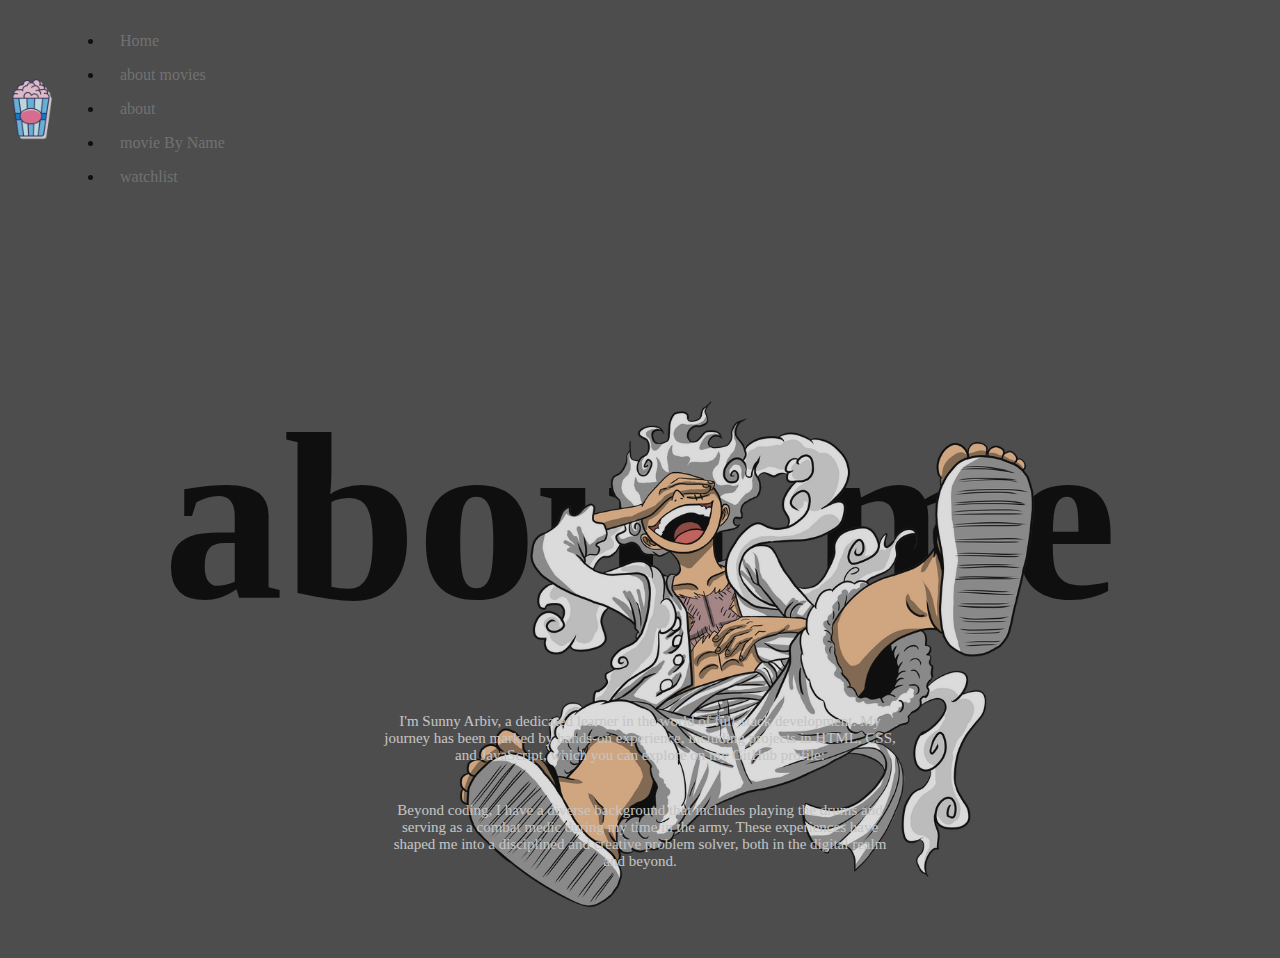
<file: html/about.html>
<!DOCTYPE html>
<html lang="en">
<head>
    <meta charset="UTF-8">
    <meta name="viewport" content="width=device-width, initial-scale=1.0">
    <link rel="stylesheet" href="https://cdn.jsdelivr.net/npm/bootstrap@4.6.2/dist/css/bootstrap.min.css" integrity="sha384-xOolHFLEh07PJGoPkLv1IbcEPTNtaed2xpHsD9ESMhqIYd0nLMwNLD69Npy4HI+N" crossorigin="anonymous">
    <link rel="stylesheet" href="../css/aboutPageStyle.css">
    <link rel="shortcut icon" href="../assenst/icons/popcorn.png" type="image/x-icon">
    <title>aboutPage</title>
</head>
<body>
    <nav class="navbar" id="myNav">
        <img class="navbar-brand" src="../assenst/icons/popcorn.png" alt="">
        <ul class=" nav justify-content-end" id="myTab" role="tablist">
        <li class="nav-item">
        <a class="nav-link " href="../html/index.html">Home</a></li>
        <li class="nav-item">
        <a class="nav-link" href="../html/singleMovie.html">about movies</a></li>
        <li class="nav-item">
        <a class="nav-link" href="../html/about.html">about</a></li>
        <li class="nav-item">
        <a class="nav-link" href="../html/movieByName.html">movie By Name</a></li>
        <li class="nav-item">
        <a class="nav-link" href="../html/favorit.html">watchlist</a></li>
        </ul></nav>
    <div id="imgAndTitle">
    <h1 id="luffyh1">
            <img src="../assenst/imgs/luffy-gear-5-colored.png" alt="Luffy Gear 5" id="luffyImg">
            about me
        </h1>
    </div>
    <br>
    <span>I'm Sunny Arbiv, a dedicated learner in the world of full-stack development. My journey has been marked by hands-on experience, including projects in HTML, CSS, and JavaScript, which you can explore on my GitHub profile:</span>
    <a href="https://github.com/sunnyAonep">https://github.com/sunnyAonep.</a>
    <span> Beyond coding, I have a diverse background that includes playing the drums and serving as a combat medic during my time in the army. These experiences have shaped me into a disciplined and creative problem solver, both in the digital realm and beyond.</span>
</body>
</html>
</file>
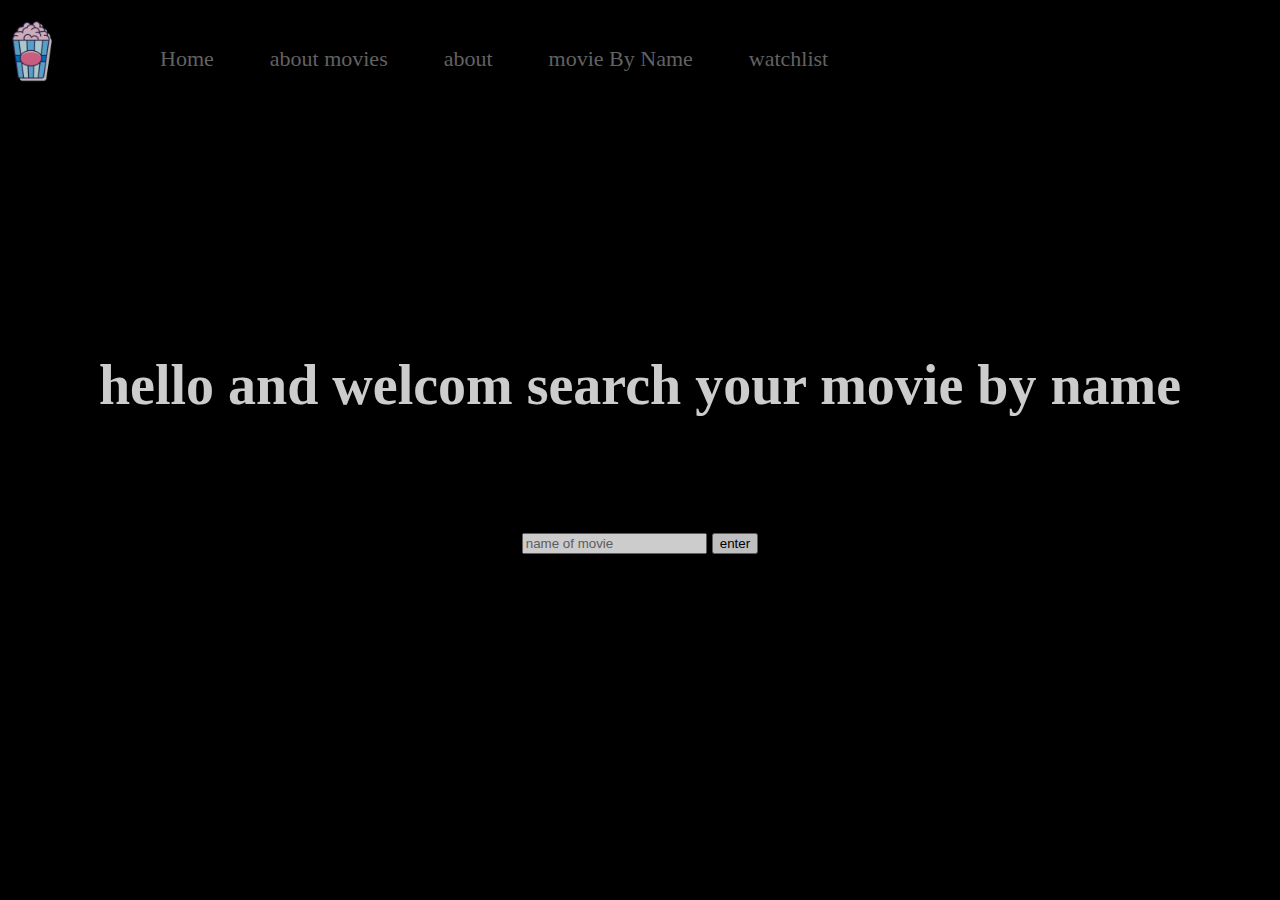
<file: html/movieByName.html>
<!DOCTYPE html>
<html lang="en">
<head>
    <meta charset="UTF-8">
    <meta name="viewport" content="width=device-width, initial-scale=1.0">
    <link rel="stylesheet" href="https://cdn.jsdelivr.net/npm/bootstrap@4.6.2/dist/css/bootstrap.min.css" integrity="sha384-xOolHFLEh07PJGoPkLv1IbcEPTNtaed2xpHsD9ESMhqIYd0nLMwNLD69Npy4HI+N" crossorigin="anonymous">
    <link rel="stylesheet" href="../css/MoviesByStyle.css">
    <link rel="shortcut icon" href="../assenst/icons/popcorn.png" type="image/x-icon">
    <title>movies by name</title>
</head>
<body>
    <div id="allPage">
        <nav class="navbar" id="myNav">
            <img class="navbar-brand" src="../assenst/icons/popcorn.png" alt="">
            <ul class=" nav justify-content-end" id="myTab" role="tablist">
            <li class="nav-item">
            <a class="nav-link " href="../html/index.html">Home</a></li>
            <li class="nav-item">
            <a class="nav-link" href="../html/singleMovie.html">about movies</a></li>
            <li class="nav-item">
            <a class="nav-link" href="../html/about.html">about</a></li>
            <li class="nav-item">
            <a class="nav-link" href="../html/movieByName.html">movie By Name</a></li>
            <li class="nav-item">
            <a class="nav-link" href="../html/favorit.html">watchlist</a></li>
            </ul></nav>
        <div id="containerBtn"></div>
        <br>
        <div id="container">
        </div>
        <div id="inputContain">
        <h1>hello and welcom search your movie by name</h1>
        <form action="">
            <input type="text" placeholder="name of movie" id="movieName">
            <button id="movieNameSubmit">enter</button>
        </form>
    </div></div> 
    <script src="../javascript/movieByName.js"></script>
</body>
</html>
</file>
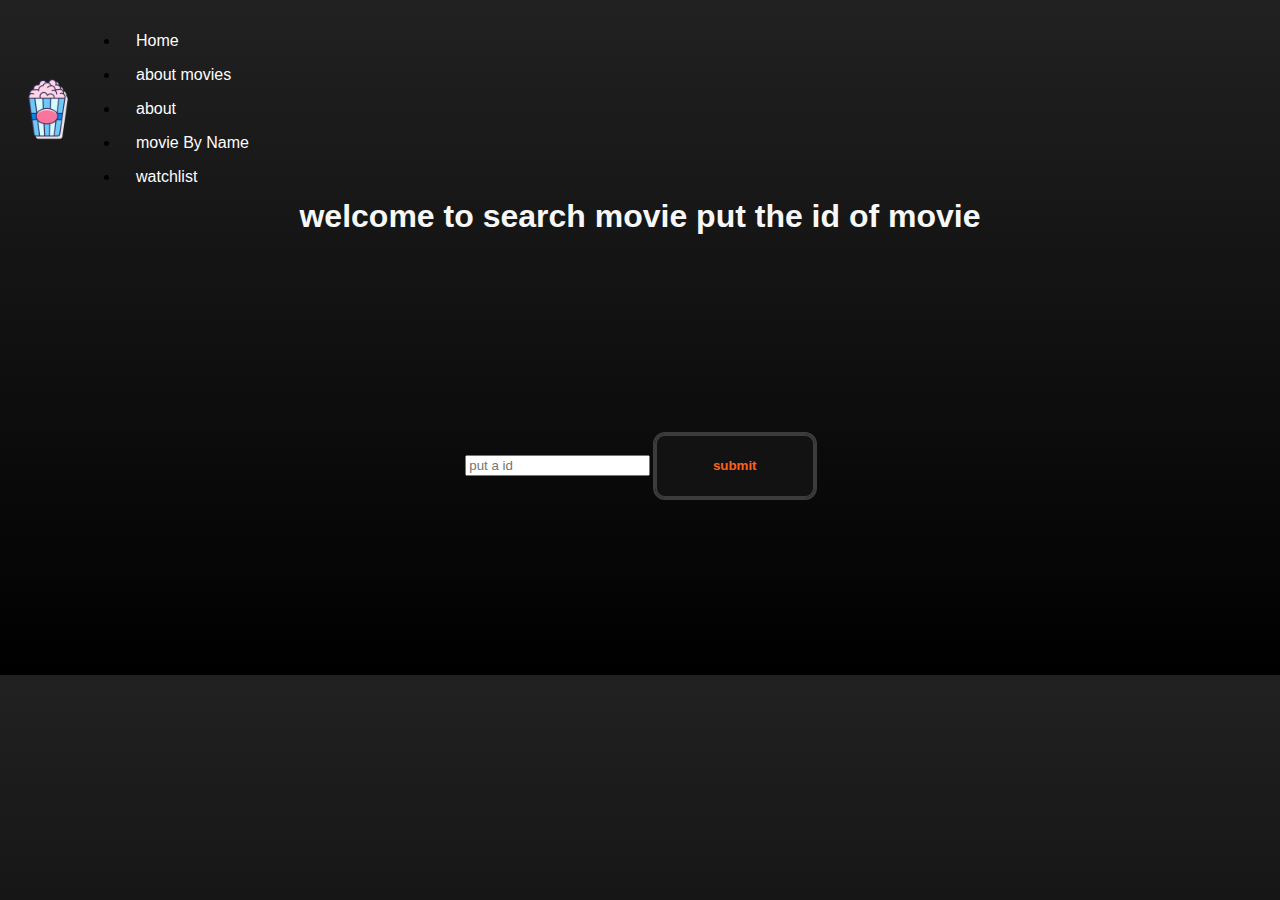
<file: html/singleMovie.html>
<!DOCTYPE html>
<html lang="en">
<head>
    <meta charset="UTF-8">
    <meta name="viewport" content="width=device-width, initial-scale=1.0">
    <link rel="stylesheet" href="https://cdn.jsdelivr.net/npm/bootstrap@4.6.2/dist/css/bootstrap.min.css" integrity="sha384-xOolHFLEh07PJGoPkLv1IbcEPTNtaed2xpHsD9ESMhqIYd0nLMwNLD69Npy4HI+N" crossorigin="anonymous">
    <link rel="stylesheet" href="../css/singelMovieStyle.css">
    <link rel="shortcut icon" href="../assenst/icons/popcorn.png" type="image/x-icon">
    <title>Id Movies</title>
    </head>
    <body>
    <div id="allPage">
        <nav class="navbar" id="myNav">
            <img class="navbar-brand" src="../assenst/icons/popcorn.png" alt="">
            <ul class=" nav justify-content-end" id="myTab" role="tablist">
            <li class="nav-item">
            <a class="nav-link " href="../html/index.html">Home</a></li>
            <li class="nav-item">
            <a class="nav-link" href="../html/singleMovie.html">about movies</a></li>
            <li class="nav-item">
            <a class="nav-link" href="../html/about.html">about</a></li>
            <li class="nav-item">
            <a class="nav-link" href="../html/movieByName.html">movie By Name</a></li>
            <li class="nav-item">
            <a class="nav-link" href="../html/favorit.html">watchlist</a></li>
            </ul></nav>
    <div id="userSingelMovie">
    <h1>welcome to search movie put the id of movie</h1>
    <form action="">
    <input type="text" placeholder = "put a id" id="imgsId">
    <button id="btnId">submit</button>
    </form>
    </div>
    <div id="theMovieById"></div></div>
    <script src="../javascript/movieById.js"></script>
</body>
</html>
</file>
<file: css/aboutPageStyle.css>
body {
    margin: 0;
    padding: 0;
    background-color: #4d4d4d; 
    opacity: 0.8;
    color: #000000;
    display: flex;
    align-items: center;
    flex-direction: column;
    border-radius: 10px;
}

#imgAndTitle > #luffyh1 {
    position: relative;
    font-size: 15rem; 
    margin-bottom: 20px;
}

#imgAndTitle > #luffyh1 > #luffyImg {
    position: absolute;
    width: 70%;
    padding-left: 25%; 
}

span {
    width: 40%;
    font-size: 15px;
    color: #e3e3e3;
    position: relative;
    display: flex;
    text-align: center;
    margin-top: 20px; 
}
.navbar {
    position: relative;
    display: flex;
    width: 100%;
    -ms-flex-align: center;
    align-items: center;
    -ms-flex-pack: justify;
    padding: 0.5rem 1rem;
    z-index: 1000;
}
.nav-link {
    display: block;
    padding: 0.5rem 1rem;
}
a {
    color: rgb(123, 123, 123);
    text-decoration: none;
    background-color: transparent;
}

a:hover {
    color: #f7f7f7;
    text-transform:capitalize;
    text-decoration: underline;
    text-shadow: 1px 1px 2px rgb(255, 255, 255), 0 0 1em blue
}
.nav-link:focus, .nav-link:hover {
    text-decoration: none;
}
.nav-item{
    width: max-content;
    position: relative;
    cursor: pointer;
}
.nav-item::after{
    content: "";
    position: absolute;
    bottom: -5px;
    height: 4px;
    width: 100%;
    left: 0;
    background-color: rgb(128, 128, 128);
    transition: 0.5s;
    transition-timing-function: ease;
    transform: scaleX(0);
}
.nav-item:hover::after{
    transform: scaleX(1);
}
.navbar-brand{
    width: 5%;
}
</file>
<file: css/MoviesByStyle.css>
body {
    margin: 0;
    padding: 0;
    background-color: #000000; 
    opacity: 80%;
    color: #ffffff;
    display: flex;
    justify-content: center;
    align-items: center;
    border-radius: 10px;
}
#allPage{
  height: 100vh;
  width: 100vw;
  position: relative;
  display: flex;
  flex-direction: column;
  align-items: center;
}
#inputContain{
  display: flex;
  position: relative;
  flex-direction: column;
  align-items: center;
  justify-content: space-evenly;
  font-size: 20px;
  height: 100%;
  width: 100%;
  bottom: 30vh;
}
#inputContain > h1{
  font-size: 56px;

}
#container {
    height: 100%;
    width: 80%;
    position: relative;
    display: grid;
    grid-template-columns: repeat(5, 1fr); 
    gap: 20px; 
    text-align: center;
}
#posterImg {
  height: fit-content;
  max-width: 100%;
  height: auto;
  border-radius: 10px;
  box-shadow: 10px 10px 5px #b3a4a4;
}
#likeBtn{
  border: none;
  cursor: pointer;
  appearance: none;
  background-color: inherit;
}
@keyframes myAnim {
0% {
transform: scale(0.5);
}

100% {
transform: scale(1);
}
}

#likeBtn:active{
animation: myAnim 0.1s ease 0s 1 normal forwards;
}
.infobtn {
    color: rgb(231, 74, 74);
    padding: 16px;
    font-size: 16px;
    border: none;
  }
  
  .dropdown {
    position: relative;
    display: inline-block;
  }
  
  .dropdown-content {
    display: none;
    position: absolute;
    background-color: #828282;
    min-width: 160px;
    box-shadow: 0px 8px 16px 0px rgba(0,0,0,0.2);
    z-index: 1;
  }
  
  .dropdown-content a {
    color: rgb(255, 255, 255);
    padding: 12px 16px;
    text-decoration: none;
    display: block;
  }
.dropdown-content a:hover {background-color: #ff0000;}
.dropdown:hover .dropdown-content {display: block;}
.dropdown:hover .infobtn {background-color: #848484;}

.navbar {
  position: relative;
  display: flex;
  width: 100%;
  -ms-flex-align: center;
  align-items: center;
  -ms-flex-pack: justify;
  padding: 0.5rem 1rem;
  z-index: 1000;
}
.nav-link {
  display: block;
  padding: 0.5rem 1rem;
}
a {
  color: rgb(123, 123, 123);
  text-decoration: none;
  background-color: transparent;
}

a:hover {
  color: #f7f7f7;
  text-transform:capitalize;
  text-decoration: underline;
  text-shadow: 1px 1px 2px rgb(255, 255, 255), 0 0 1em blue
}
.nav-link:focus, .nav-link:hover {
  text-decoration: none;
}
.nav-item{
  width: max-content;
  position: relative;
  cursor: pointer;
}
.nav-item::after{
  content: "";
  position: absolute;
  bottom: -5px;
  height: 4px;
  width: 100%;
  left: 0;
  background-color: rgb(128, 128, 128);
  transition: 0.5s;
  transition-timing-function: ease;
  transform: scaleX(0);
}
.nav-item:hover::after{
  transform: scaleX(1);
}

.pagination{
  display: flex;
  align-items: center;
  background: #000000;
  color: #aaaaaa;
  padding: 10px 40px;
  border-radius: 6px;
}
ul{
  margin: 20px 30px;
}
ul li{
  display: inline-block;
  margin: 0 10px;
  width: 45px;
  height: 45px;
  border-radius: 50%;
  text-align: center;
  font-size: 22px ;
  font-weight: 500;
  line-height: 45px;
  cursor: pointer;
  background-position: 0 -45px;
  transition:background-position 0.5s ;
}
ul li.active{
  color: #fff;
  background-image: linear-gradient(#ff4568 , #ff4568);
  background-repeat: no-repeat;
  background-position: 0 0;

}
.btn1 , .btn2{
  display: inline-flex;
  align-items: center;
  font-size: 22px;
  font-weight: 500;
  color: #aaaaaa;
  background: transparent;
  outline: none;
  border: none;
  cursor: pointer;
}
.btn1 img{
  width: 24px;
  margin-right: 15px;

}
.btn2 img{
  width: 24px;
  margin-left: 15px;
  transform: rotate(180deg);
}
.navbar-brand{
  width: 5%;
}
</file>
<file: css/singelMovieStyle.css>
body {
    margin: 0;
    background: linear-gradient(to bottom, hsl(0, 0%, 13%), hsl(0, 0%, 0%));
    font-family: Arial, sans-serif;
    overflow: hidden;
}
#allPage{
    position: relative;
}
#userSingelMovie {
    color: #f7f7f7;
    height: 75vh;
    min-width: 100%;
    display: flex;
    flex-direction: column;
    justify-content: space-evenly;
    align-items: center;
}
#card {
    position: absolute;
    left: 2.5%;
    top: 25%;
    height: 50%;
    width: 100%;
    border-radius: 10px;
    display: flex;
    z-index: 10;
    justify-content: space-evenly;
    flex-direction: column;
    align-items: flex-start;
    opacity: 90%;
}
#backgroundImg {
    position: absolute;
    width: 100%;
    height: 100%;
    z-index: -1;
}
#posterImg {
    height: 60%;
    width: 100%;
    z-index: 0; 
    opacity: 60%;
    filter: sepia(0.29) saturate(0.9) brightness(0.6) contrast(1.2);
}
#title{
    color: #f7f7f7;
    --font-bold: 700;
    font-weight: var(--font-bold);
    font-size: 56px;
    height: 10%;
    width: 50%;
}
#release_date_and_time{
    color: #f99158;
    font-size: 14px;
    display: flex;
    align-items: flex-end;
    gap: 10px;
    height: 10%;
    width: 25%;
}
#likebutton{
    display: flex;
    position: relative;
}
button{
    border-radius: 10px ;
    height: 4rem;
    width: 10rem;
    color: #ff601c;
    border: 2px solid #3c3c3c;
    font-weight: 600;
    transition: border .2s;
    background: hsla(0,0%,8%,.87);
    outline: 2px solid #3c3c3c;
    transition:all 0.5s ease 0s;
}
button:hover{
    outline: 3px solid #ff601c;
    height: 4.5rem;
    width: 10.5rem;
}
#geners{
    color: #f99158;
    font-size: 14px;
}
#actorsTitle{
    display: flex;
    justify-content: space-between;
    height: 4rem;
    width: 30%;
    color: #f7f7f7;
}
#actors{
    width: 70%;
    color: #adb6bd;
    overflow-y: scroll;
    font-size: smaller;
    font-size: 14px;
}
#overview{
    color: #adb6bd;
    font-size: 14px;
    max-width: 600px;
}
.navbar {
    position: absolute;
    display: flex;
    width: 100%;
    -ms-flex-align: center;
    align-items: center;
    -ms-flex-pack: justify;
    padding: 0.5rem 1rem;
    z-index: 1000;
}
.navbar-brand{
    width: 5%;
}

.nav-link {
    display: block;
    padding: 0.5rem 1rem;
}
a {
    color: rgb(255, 253, 253);
    text-decoration: none;
    background-color: transparent;
}

a:hover {
    color: #f7f7f7;
    text-transform:capitalize;
    text-decoration: underline;
    text-shadow: 1px 1px 2px rgb(255, 255, 255), 0 0 1em blue
}
.nav-link:focus, .nav-link:hover {
    text-decoration: none;
}
.nav-item{
    width: max-content;
    position: relative;
    cursor: pointer;
}
.nav-item::after{
    content: "";
    position: absolute;
    bottom: -5px;
    height: 4px;
    width: 100%;
    left: 0;
    background-color: rgb(128, 128, 128);
    transition: 0.5s;
    transition-timing-function: ease;
    transform: scaleX(0);
}
.nav-item:hover::after{
    transform: scaleX(1);
}
</file>
